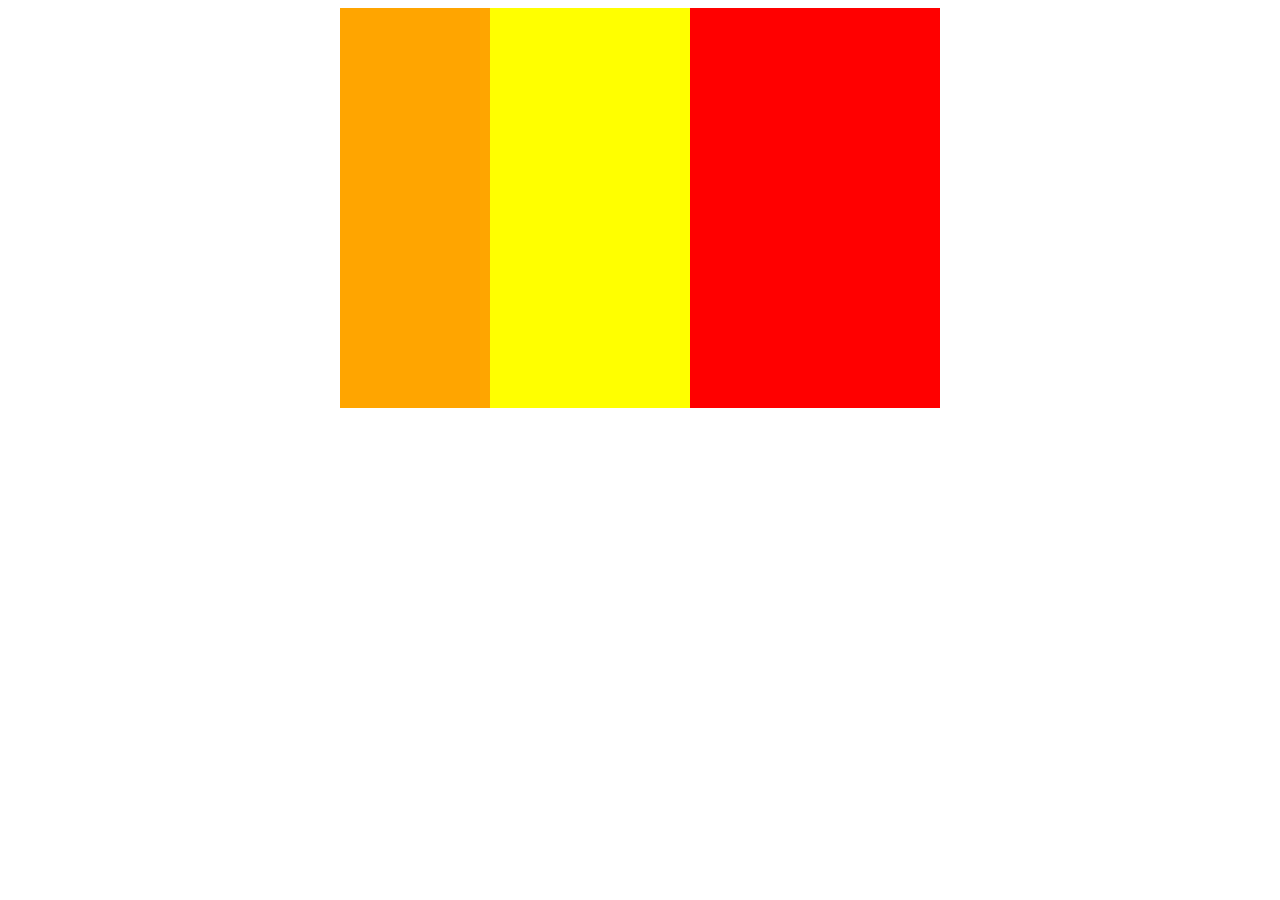
<file: chapter3 確認問題/index.html>
<!DOCTYPE HTML>

<HTML>
<head>
<meta charset="utf-8">
<link rel="stylesheet" href="style.css">
<title>chapter3確認問題</title>
</head>

<body>

<div class="boxes clearfix">

	<div class="box1"></div>
	<div class="box2"></div>

</div>



</body>


</HTML>
</file>
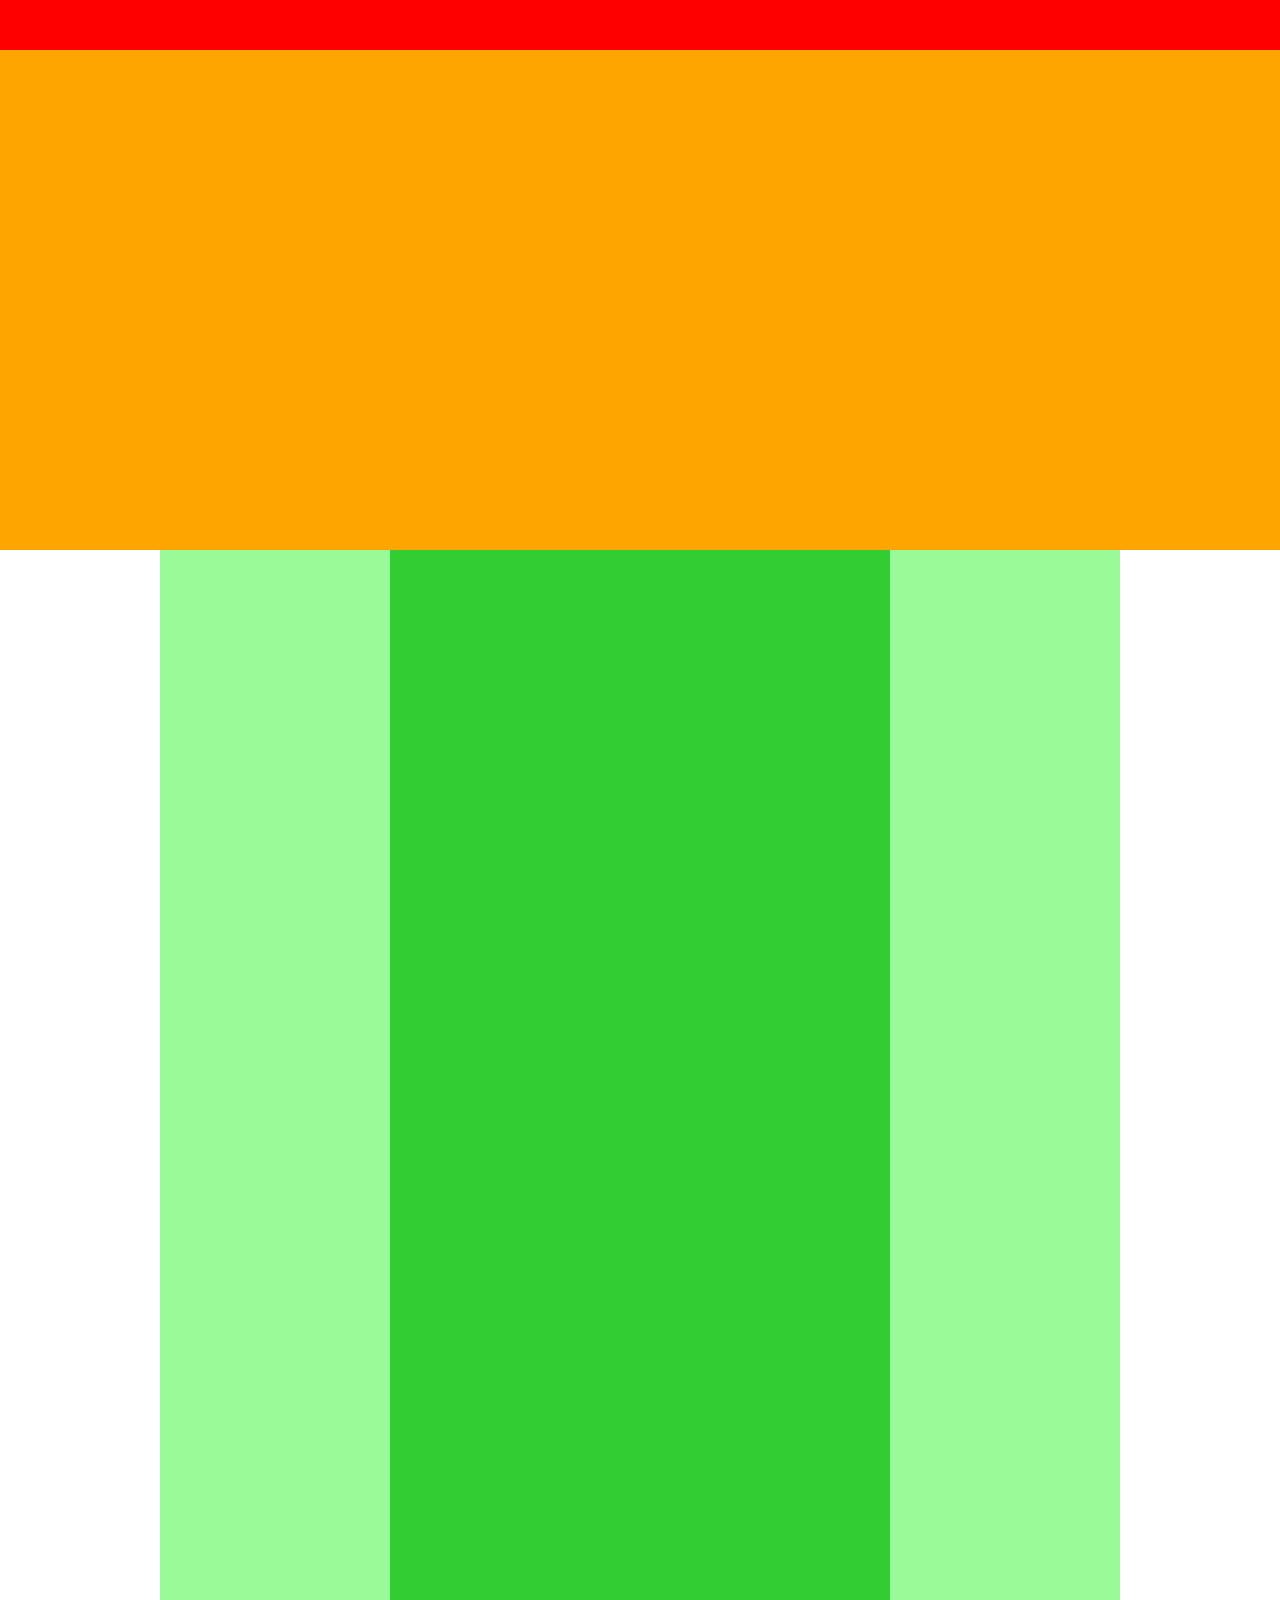
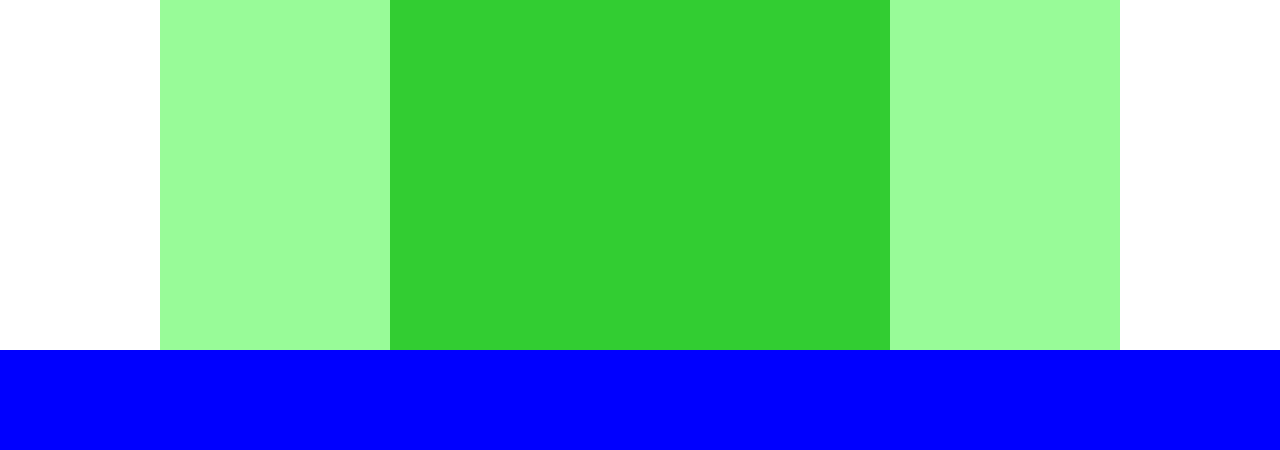
<file: chapter3_演習問題/index.html>
<!DOCTYPE HTML>

 <html>
 <head>
 	<meta charset="UTF-8">
 	<link rel="stylesheet" href="style.css">
 	<title>chapter3</title>
 </head>


 <body>


<div class="header-top"></div>
<div class="header-bottom"></div>

<div class="main clearfix">
	<div class="palegreen1"></div>
	<div class="limegreen"></div>
	<div class="palegreen2"></div>
</div>



<div class="footer"></div>





 </body>
 </html>
</file>
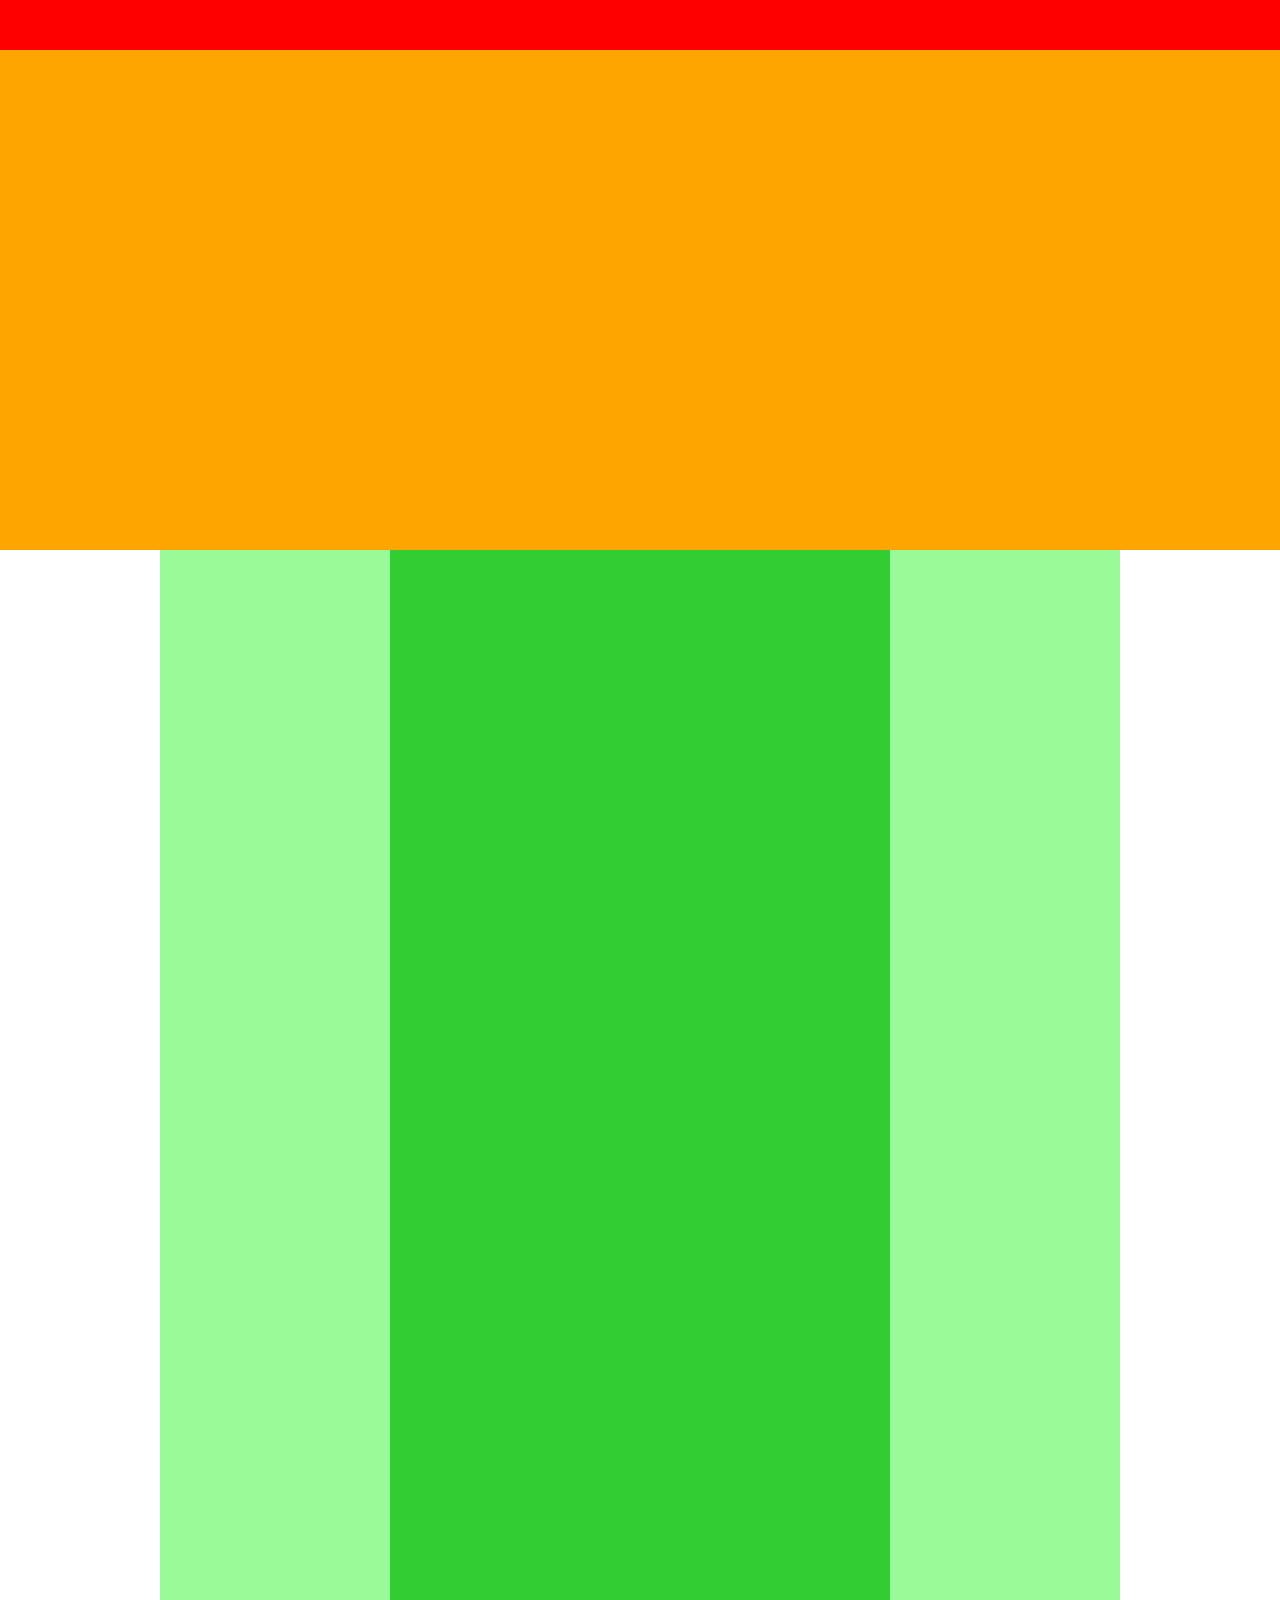
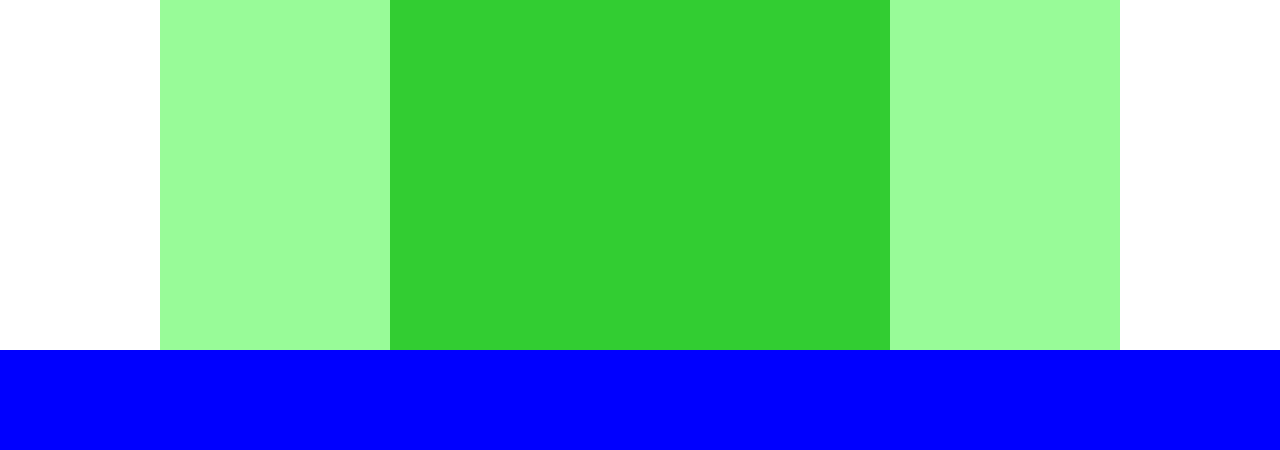
<file: chapter3_演習問題/chapter3_answer/index.html>
<!DOCTYPE html>
<html lang="ja">
<head>
  <meta charset="utf8">
  <title>3章演習</title>
  <link rel="stylesheet" href="style.css">
</head>
<body>
  <!-- header用のdiv -->
  <div class="header"></div>

  <!-- main-visual用のdiv -->
  <div class="main-visual"></div>

  <!-- main用のdiv -->
  <div class="main clearfix">
    <div class="sidebar-left"></div>
    <div class="blog"></div>
    <div class="sidebar-right"></div>
  </div>

  <!-- footer用のdiv -->
  <div class="footer"></div>
</body>
</html>
</file>
<file: chapter3 確認問題/style.css>
.clearfix::after {

	content:"";
	display: block;
	clear: both;
}

.boxes {

width: 600px;
background-color: yellow;
margin: 0 auto;
}

.box1 {

width: 150px;
height: 400px;
background-color: orange;
float: left;
}

.box2 {

width: 250px;
height: 400px;
background-color: red;
float: right;
}
</file>
<file: chapter3_演習問題/style.css>
* {
	margin: 0;
	padding: 0;
	box-sizing: border-box;
}
.clearfix::after {
	content:"";
	display: block;
	clear: both;
}


.header-top {
	width: 100%;
	height: 50px;
	background-color: red;
}

.header-bottom {
	width: 100%;
	height: 500px;
	background-color: orange;
}

.main {
	width: 960px;
	margin: 0 auto;
}

.palegreen1 {
	width: 230px;
	height: 1400px;
	background-color: palegreen;
	float: left;
}

.limegreen {
	width: 500px;
	height: 1400px;
	background-color: limegreen;
	float: left;
}

.palegreen2 {
	width: 230px;
	height: 1400px;
	background-color: palegreen;
	float: left;

}

.footer {
	width: 100%;
	height: 100px;
	background-color: blue;
}
</file>
<file: chapter3_演習問題/chapter3_answer/style.css>
* {
  margin: 0;
  padding: 0;
  box-sizing: border-box;
}

.clearfix::after {
  content:"";
  display:block;
  clear:both;
}

.main-visual {
  width: 100%;
  height: 500px;
  background-color: orange;
}

.header {
  width: 100%;
  height: 50px;
  background-color: red;
}

.main {
  width: 960px;
  margin: 0 auto;
}

.sidebar-left {
  width: 230px;
  height: 1400px;
  background-color: palegreen;
  float: left;
}

.blog {
  width: 500px;
  height: 1400px;
  background-color: limegreen;
  float: left;
}

.sidebar-right {
  width: 230px;
  height: 1400px;
  background-color: palegreen;
  float: left;
}

.footer {
  width: 100%;
  height: 100px;
  background-color: blue;
}
</file>
